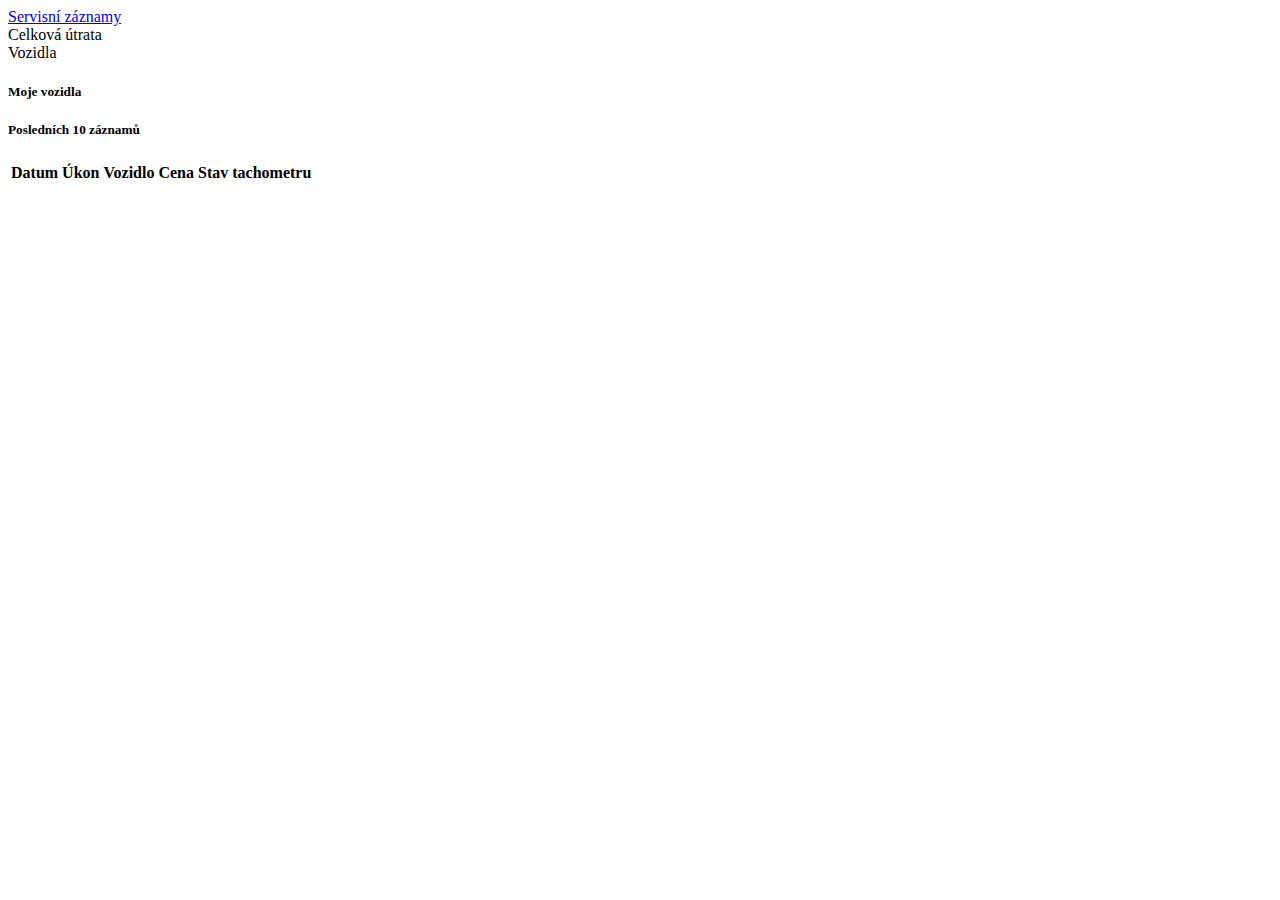
<file: src/main/resources/templates/index.html>
<!DOCTYPE html>
<html lang="cs" xmlns:sec="http://www.w3.org/1999/xhtml">
<head th:replace="layout :: head">
    <title id="pageTitle">Nástěnka</title>
</head>
<body class="d-flex flex-column h-100">
<main class="flex-shrink-0 mainContainer">
    <nav th:replace="layout :: nav">

    </nav>
    <section class="py-5">
        <div class="container">
            <div class="row g-3 ">
                <div class="col-md-4">
                    <a href="/service-records" class="text-decoration-none text-black">
                        <div class="p-2 bg-warning rounded">
                            <div class="m-2 d-flex align-items-center flex-column">
                                <span class="display-4" th:text="${records.getTotalElements()}"></span>
                                <span class="text-uppercase fw-lighter">Servisní záznamy</span>
                            </div>
                        </div>
                    </a>
                </div>
                <div class="col-md-4">
                        <div class="p-2 bg-info rounded">
                            <div class="m-2 d-flex align-items-center flex-column">
                                <span class="display-4" th:text="${((totalCosts != null) ? totalCosts : 0) + ' Kč'}"></span>
                                <span class="text-uppercase fw-lighter">Celková útrata</span>
                            </div>
                        </div>
                </div>
                <div class="col-md-4">
                    <div class="p-2 bg-danger rounded">
                        <div class="m-2 d-flex align-items-center flex-column">
                            <span class="display-4" th:text="${cars.size()}"></span>
                            <span class="text-uppercase fw-lighter">Vozidla</span>
                        </div>
                    </div>
                 </div>
            </div>
            <div class="card mt-3 border-black">
                <h5 class="card-header">
                    Moje vozidla
                </h5>
                <div class="card-body">
                    <div class="row equal row-cols-1 row-cols-md-6 row-cols-sm-2 g-3">
                        <div th:each="car:${cars}" class="col">
                            <a th:href="@{/cars/{carId}(carId=${car.id})}" class="text-decoration-none text-black h-100" >
                                <div class="d-flex flex-column align-items-center h-100 border border-1 rounded p-2" >
                                    <div th:text="${car.nickname}" class="text-uppercase fw-lighter text-break"></div>
                                    <div th:style="'min-height: 80px; min-width:80px; background-image: url('+ @{/images/car-brands/} + ${car.brand.image} +'); background-size: contain; background-repeat: no-repeat; background-position:center; background-position-y-cente'"></div>
                                    <div class="mt-auto text-break" th:text="${car.brand.name + ' ' + car.model}"></div>
                                </div>
                            </a>
                        </div>
                        <div class="col">
                            <a href="/cars/add-car" class="text-decoration-none text-black h-100 bg-info-subtle">
                                <div class="d-flex align-items-center justify-content-center h-100 border border-1 rounded p-2" >
                                    <span class="display-6"><i class="fa-solid fa-plus"></i></span>
                                </div>
                            </a>
                        </div>
                    </div>
                </div>
            </div>
            <div class="card mt-3 border-black" th:if="${records.getNumberOfElements() > 0}">
                <h5 class="card-header">
                    Posledních 10 záznamů
                </h5>
                <div class="card-body">
                    <div class="table-responsive">
                        <table class="table">
                            <thead>
                            <tr>
                                <th scope="col">Datum</th>
                                <th scope="col">Úkon</th>
                                <th scope="col">Vozidlo</th>
                                <th scope="col">Cena</th>
                                <th scope="col">Stav tachometru</th>
                            </tr>
                            </thead>
                            <tbody>
                            <tr th:each="record: ${records}">
                                <td th:text="${#temporals.format(record.date,'dd.MM.yyyy')}"></td>
                                <td>
                                    <a th:text="${record.operation.name}" th:href="@{/service-records/{serviceId}(serviceId=${record.id})}"></a>
                                </td>
                                <td>
                                    <a th:text="${record.car.brand.name + ' ' + record.car.model + (!record.car.nickname.isEmpty() ? ' (' + record.car.nickname + ')' : '')}"
                                       th:href="@{/cars/{carId}(carId=${record.car.id})}">
                                    </a>
                                </td>
                                <td th:text="${record.cost + ' Kč'}"></td>
                                <td th:text="${record.mileage == null ? '-' : record.mileage + ' km'}"></td>
                            </tr>
                            </tbody>
                        </table>
                    </div>
                    <a th:text="${records.getTotalElements() > 10} ? 'Zobrazit další' : 'Přejít na záznamy'" href="/service-records" class="btn btn-primary float-end"></a>
                </div>
            </div>
        </div>
    </section>
</main>
<!-- Footer-->
<footer th:replace="layout :: footer">
</footer>
</body>
</html>
</file>
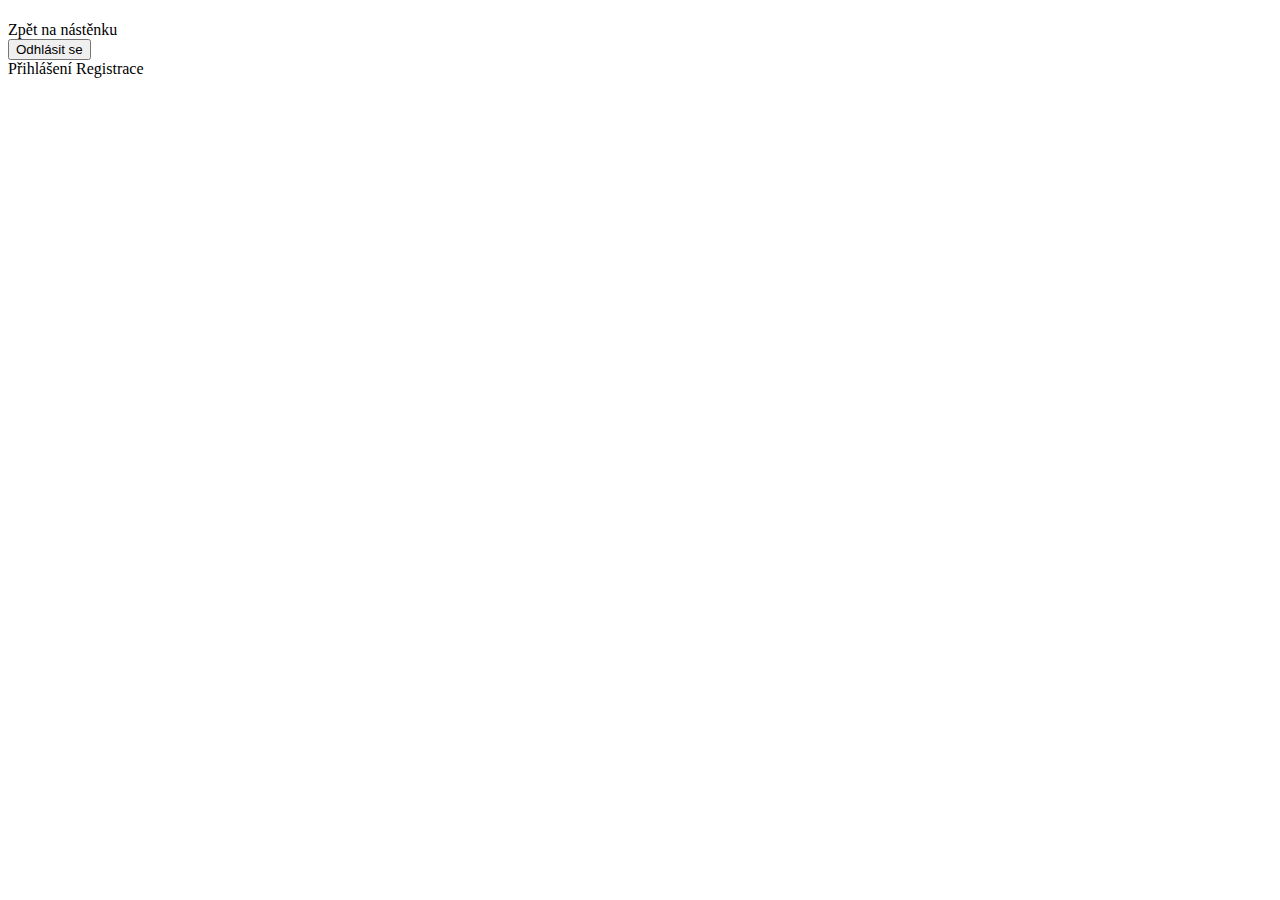
<file: src/main/resources/templates/error-page.html>
<!DOCTYPE html>
<html lang="cs" xmlns:sec="http://www.w3.org/1999/xhtml">
<head th:replace="layout :: head">
    <meta charset="UTF-8">
    <title id="pageTitle" th:text="Chyba - ${responseCode}"></title>
</head>
<body class="vh-100">
    <div class="d-flex align-items-center justify-content-center h-100">
        <div class="d-flex flex-column align-items-center">
            <h1 th:text="${responseCode}" class="display-4"></h1>
            <p th:text="${errorMessage}"></p>
            <div sec:authorize="isAuthenticated()" class="d-flex">
                <a th:href="@{/}" class="btn btn-primary me-2">Zpět na nástěnku</a>
                <form th:action="@{/logout}" method="post">
                    <input type="submit" value="Odhlásit se" class="btn btn-outline-danger"/>
                </form>
            </div>
            <div sec:authorize="isAnonymous()" class="d-flex">
                <a th:href="@{/login}" class="btn btn-primary me-2">Přihlášení</a>
                <a th:href="@{/register}" class="btn btn-outline-info">Registrace</a>
            </div>
        </div>
    </div>
</body>
</html>
</file>
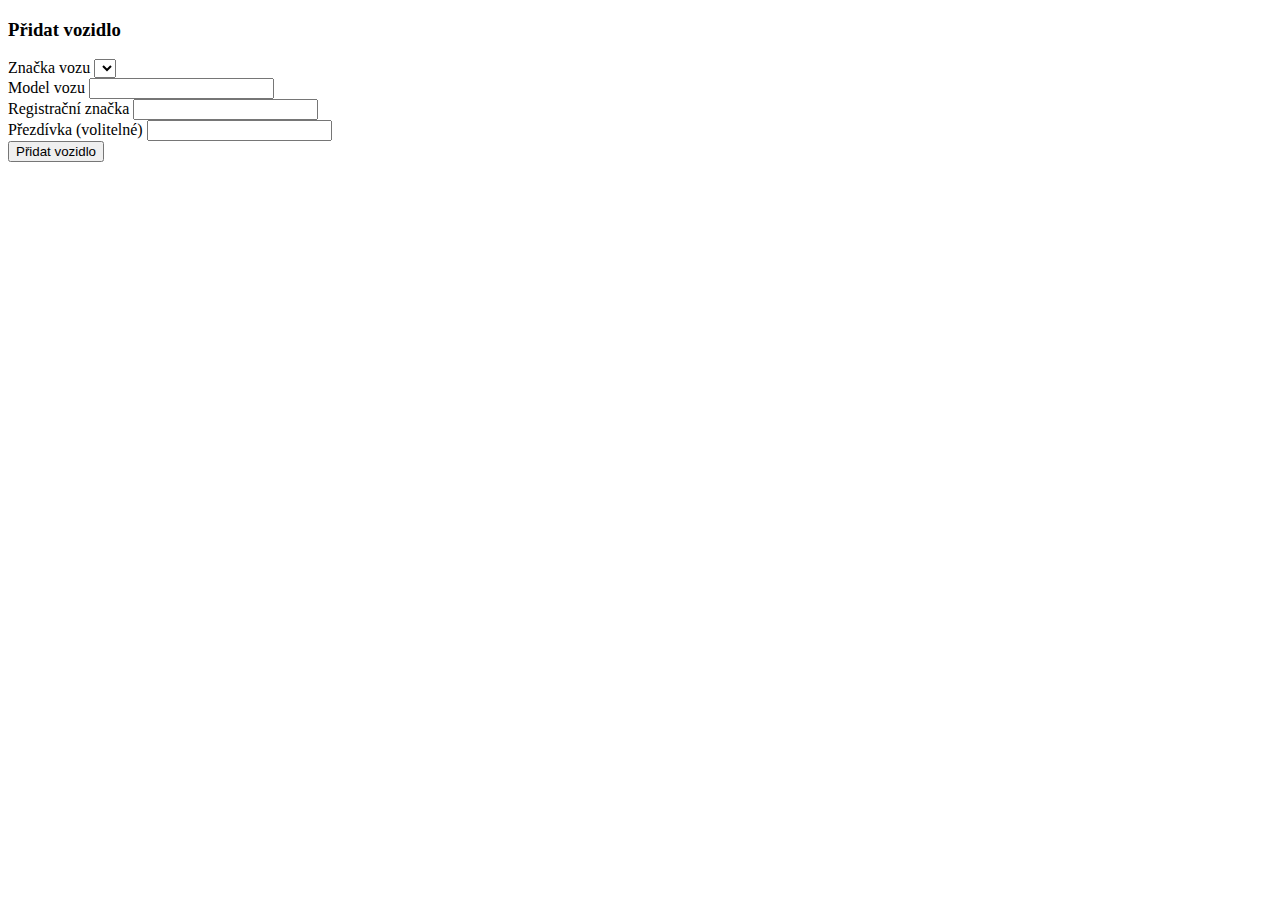
<file: src/main/resources/templates/car/add-car.html>
<!DOCTYPE html>
<html lang="cs" xmlns="http://www.w3.org/1999/html">
<head th:replace="layout :: head">
    <title id="pageTitle">Přidat vozidlo</title>
</head>
<body class="d-flex flex-column h-100">
<main class="flex-shrink-0 mainContainer">
    <!-- Navigation-->
    <nav th:replace="layout :: nav">

    </nav>
    <!-- Content -->
    <section class="py-5">
        <div class="container px-5">
            <div class="card">
                <div class="card-body">
                    <h3 class="card-title mb-3">Přidat vozidlo</h3>
                    <form th:action="@{/cars/add-car}" method="post" th:object="${car}">
                        <div class="row g-3">
                            <div class="col-md-4">
                                <label for="brand" class="form-label">Značka vozu</label>
                                <select class="form-select" th:field="*{brand}" id="brand">
                                    <option th:each="brand: ${brands}" th:value="${brand.id}" th:text="${brand.name}">

                                    </option>
                                </select>
                            </div>
                            <div class="col-md-4">
                                <label for="model" class="form-label">Model vozu</label>
                                <input th:field="*{model}" id="model" class="form-control" type="text" maxlength="64" name="model" th:classappend="${#fields.hasErrors('model') == true} ? 'is-invalid'" required/>
                                <div class="invalid-feedback" th:if="${#fields.hasErrors('model')}" th:errors="*{model}"></div>
                            </div>
                            <div class="col-md-4">
                                <label for="spz" class="form-label">Registrační značka</label>
                                <input th:field="*{spz}" id="spz" class="form-control" type="text" maxlength="7" name="spz" th:classappend="${#fields.hasErrors('spz') == true} ? 'is-invalid'" required/>
                                <div class="invalid-feedback" th:if="${#fields.hasErrors('spz')}" th:errors="*{spz}"></div>
                            </div>
                            <div class="col-md-12">
                                <label for="nickname" class="form-label">Přezdívka (volitelné)</label>
                                <input th:field="*{nickname}" id="nickname" class="form-control" type="text" maxlength="32" name="nickname" th:classappend="${#fields.hasErrors('nickname') == true} ? 'is-invalid'"/>
                                <div class="invalid-feedback" th:if="${#fields.hasErrors('nickname')}" th:errors="*{nickname}"></div>
                            </div>
                        </div>
                        <div class="d-flex mt-3 justify-content-center">
                            <input type="submit" class="btn btn-primary" value="Přidat vozidlo"/>
                        </div>
                    </form>
                </div>
            </div>
        </div>
    </section>
</main>
<footer th:replace="layout :: footer">

</footer>
</body>
</html>
</file>
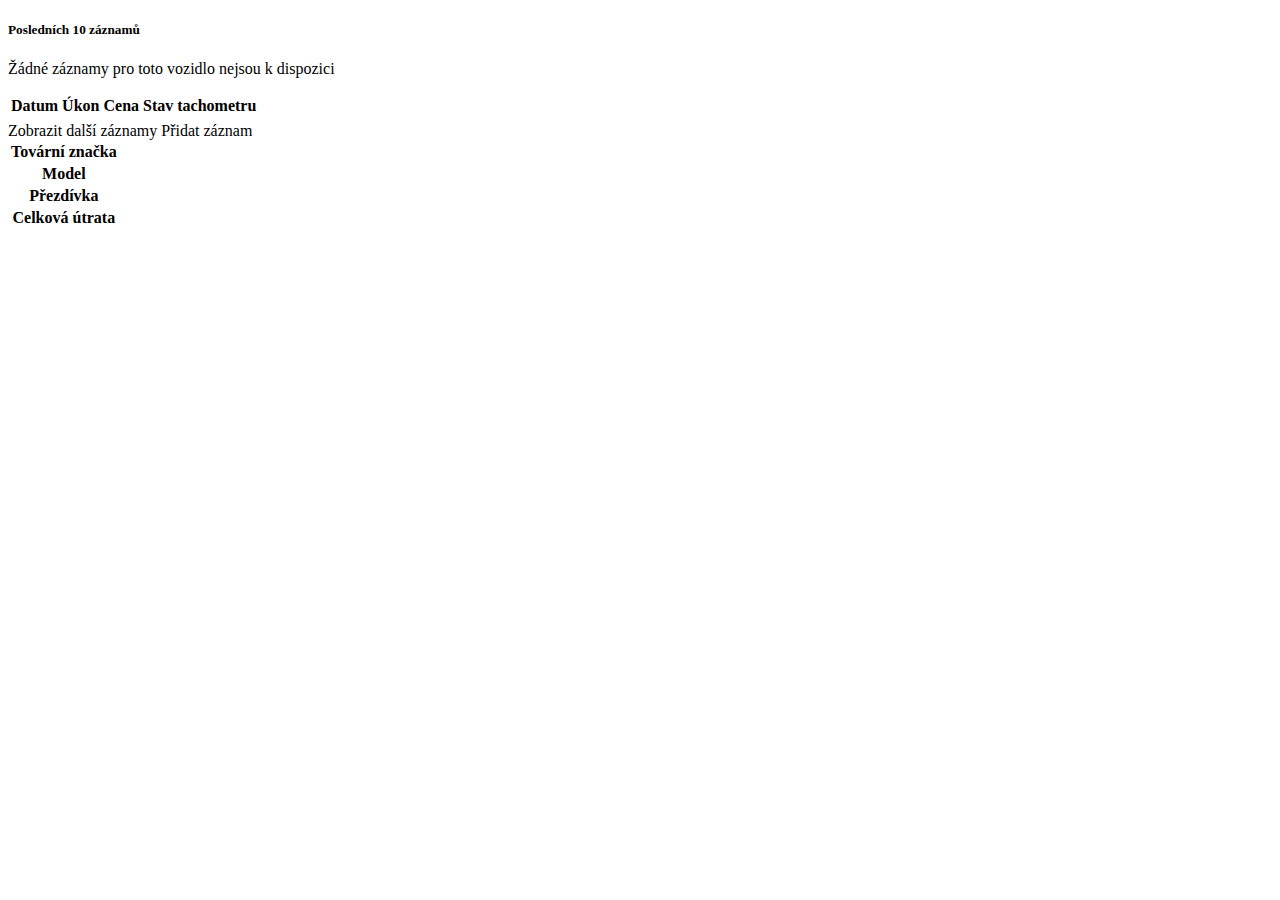
<file: src/main/resources/templates/car/car.html>
<!DOCTYPE html>
<html lang="cs" xmlns="http://www.w3.org/1999/html">
<head th:replace="layout :: head">
    <title id="pageTitle">Seznam vozidel</title>
</head>
<body class="d-flex flex-column h-100">
<main class="flex-shrink-0 mainContainer">
    <!-- Navigation-->
    <nav th:replace="layout :: nav">

    </nav>
    <!-- Content -->
    <section class="py-5">
        <div class="container">
            <div class="row g-4">
                <div class="col-md-8">
                    <div class="card">
                        <h5 class="card-header">
                           Posledních 10 záznamů
                        </h5>
                        <div class="card-body">
                            <p th:if="${records.isEmpty()}">Žádné záznamy pro toto vozidlo nejsou k dispozici</p>
                            <div class="table-responsive" th:if="${!records.isEmpty()}">
                                <table class="table">
                                    <thead>
                                        <tr>
                                            <th scope="col">Datum</th>
                                            <th scope="col">Úkon</th>
                                            <th scope="col">Cena</th>
                                            <th scope="col">Stav tachometru</th>
                                        </tr>
                                    </thead>
                                    <tbody>
                                        <tr th:each="record: ${records}">
                                            <td th:text="${#temporals.format(record.date,'dd.MM.yyyy')}"></td>
                                            <td>
                                                <a th:text="${record.operation.name}" th:href="@{/service-records/{serviceId}(serviceId=${record.id})}"></a>
                                            </td>
                                            <td th:text="${record.cost + ' Kč'}"></td>
                                            <td th:text="${record.mileage == null ? '-' : record.mileage + ' km'}"></td>
                                         </tr>
                                    </tbody>
                                </table>
                            </div>
                            <a th:href="@{/service-records(carId=${car.id})}" th:if="${records.getTotalElements() > 10}" class="btn btn-primary float-end mt-2">Zobrazit další záznamy</a>
                            <a th:href="@{/cars/{carId}/service-records/add(carId=${car.id})}" class="btn btn-primary float-start mt-2"><i class="fa-solid fa-plus"></i> Přidat záznam</a>
                        </div>
                    </div>
                </div>
                <div class="col-md-4">
                    <div class="card p-3">
                        <div class="card-body">
                            <div class="w-100" th:style="'min-height: 80px; background-image: url('+ @{/images/car-brands/} + ${car.brand.image} +'); background-size: contain; background-repeat: no-repeat; background-position:center'"></div>


                            </div>
                            <table class="table">
                                <thead>
                                    <tr>
                                        <th scope="row">Tovární značka</th>
                                        <td th:text="${car.brand.name}"></td>
                                    </tr>
                                    <tr>
                                        <th scope="row">Model</th>
                                        <td th:text="${car.model}" class="text-break"></td>
                                    </tr>
                                    <tr th:if="${!#strings.isEmpty(car.nickname)}">
                                        <th scope="row">Přezdívka</th>
                                        <td th:text="${car.nickname}" class="text-break"></td>
                                    </tr>
                                    <tr>
                                        <th scope="row">Celková útrata</th>
                                        <td th:text="${((totalCosts != null) ? totalCosts  : 0) + ' Kč'}" class="text-danger"></td>
                                    </tr>
                                </thead>
                            </table>
                            <div class="w-100 d-flex justify-content-md-end justify-content-center">
                                <a th:href="@{/cars/{carId}/edit(carId=${car.id})}" class="btn btn-primary me-1"><i class="fa-solid fa-pen-to-square"></i></a>
                                <a th:href="@{/cars/{carId}/delete(carId=${car.id})}" class="btn btn-danger"><i class="fa-solid fa-trash"></i></a>
                            </div>
                        </div>
                    </div>
                </div>
            </div>
        </div>
    </section>
</main>
<footer th:replace="layout :: footer">

</footer>
</body>
</html>
</file>
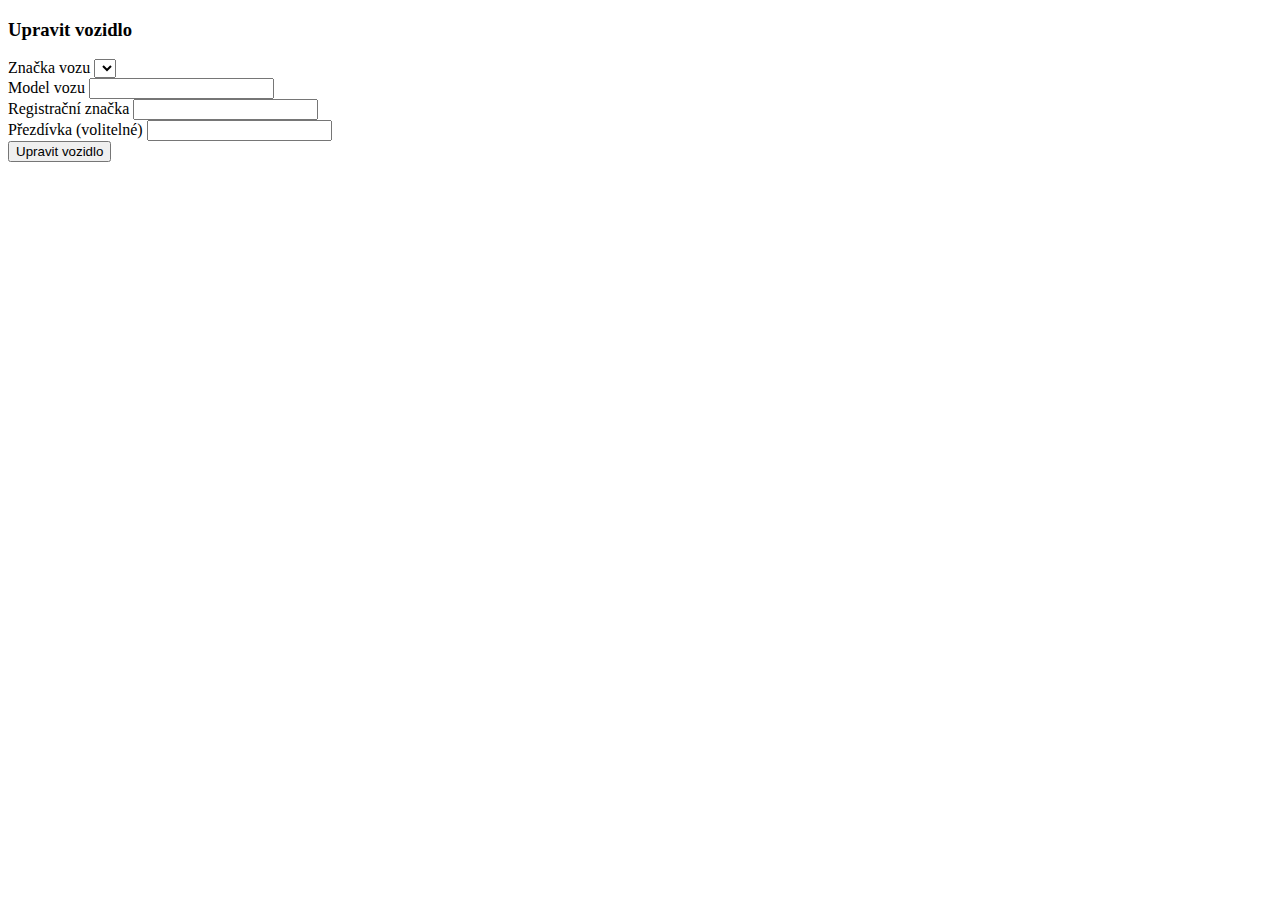
<file: src/main/resources/templates/car/edit-car.html>
<!DOCTYPE html>
<html lang="cs" xmlns="http://www.w3.org/1999/html">
<head th:replace="layout :: head">
    <title id="pageTitle">Upravit vozidlo</title>
</head>
<body class="d-flex flex-column h-100">
<main class="flex-shrink-0 mainContainer">
    <!-- Navigation-->
    <nav th:replace="layout :: nav">

    </nav>
    <!-- Content -->
    <section class="py-5">
        <div class="container px-5">
            <div class="card">
                <div class="card-body">
                    <h3 class="card-title mb-3">Upravit vozidlo</h3>
                    <form th:action="@{/cars/{carId}/edit(carId=${car.id})}" method="post" th:object="${car}">
                        <div class="row g-3">
                            <div class="col-md-4">
                                <label for="brand" class="form-label">Značka vozu</label>
                                <select class="form-select" th:field="*{brand}" id="brand">
                                    <option th:each="brand: ${brands}" th:value="${brand.id}" th:text="${brand.name}">

                                    </option>
                                </select>
                            </div>
                            <div class="col-md-4">
                                <label for="model" class="form-label">Model vozu</label>
                                <input th:field="*{model}" id="model" class="form-control" type="text" maxlength="64" name="model" th:classappend="${#fields.hasErrors('model') == true} ? 'is-invalid'" required/>
                                <div class="invalid-feedback" th:if="${#fields.hasErrors('model')}" th:errors="*{model}"></div>
                            </div>
                            <div class="col-md-4">
                                <label for="spz" class="form-label">Registrační značka</label>
                                <input th:field="*{spz}" id="spz" class="form-control" type="text" maxlength="7" name="spz" th:classappend="${#fields.hasErrors('spz') == true} ? 'is-invalid'" required/>
                                <div class="invalid-feedback" th:if="${#fields.hasErrors('spz')}" th:errors="*{spz}"></div>
                            </div>
                            <div class="col-md-12">
                                <label for="nickname" class="form-label">Přezdívka (volitelné)</label>
                                <input th:field="*{nickname}" id="nickname" class="form-control" type="text" maxlength="64" name="nickname" th:classappend="${#fields.hasErrors('nickname') == true} ? 'is-invalid'"/>
                                <div class="invalid-feedback" th:if="${#fields.hasErrors('nickname')}" th:errors="*{nickname}"></div>
                            </div>
                        </div>
                        <div class="d-flex mt-3 justify-content-center">
                            <input type="submit" class="btn btn-primary" value="Upravit vozidlo"/>
                        </div>
                    </form>
                </div>
            </div>
        </div>
    </section>
</main>
<footer th:replace="layout :: footer">

</footer>
</body>
</html>
</file>
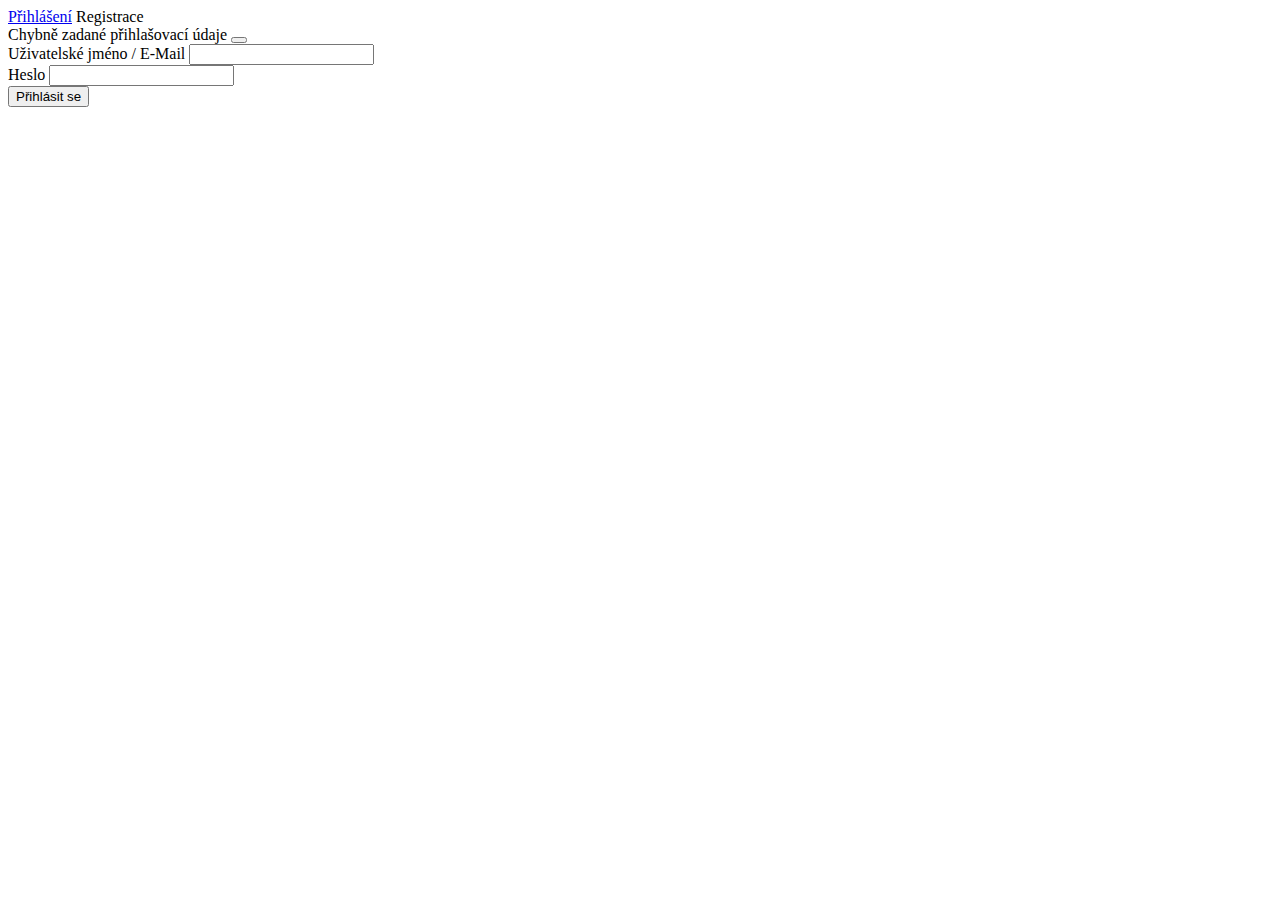
<file: src/main/resources/templates/login/login.html>
<!DOCTYPE html>
<html lang="cs">
<head th:replace="layout :: head">
    <meta charset="UTF-8">
    <title id="pageTitle">Přihlášení</title>
</head>
<body class="vh-100">
<div class="d-flex align-items-center justify-content-center h-100">
    <div class="border border-2 p-5 flex-column" style="min-width: 35%">
        <div class="btn-group btn-group-lg mb-4 w-100" role="group">
            <a href="#" class="btn btn-primary">Přihlášení</a>
            <a th:href="@{/register}" class="btn btn-outline-primary">Registrace</a>
        </div>
        <div th:if="${param.error}" class="alert alert-danger alert-dismissible fade show" role="alert">
            Chybně zadané přihlašovací údaje
            <button type="button" class="btn-close" data-bs-dismiss="alert" aria-label="Close"></button>
        </div>
        <form th:action="@{/login}" method="post">
            <div class="mb-3">
                <label for="username" class="form-label">Uživatelské jméno / E-Mail</label>
                <input id="username" class="form-control" type="text" name="username" required/>
            </div>
            <div class="mb-3">
                <label for="password" class="form-label">Heslo</label>
                <input id="password" class="form-control" type="password" name="password" required/>
            </div>
            <input type="submit" class="btn btn-primary w-100" value="Přihlásit se">
        </form>
    </div>
</div>
</body>
</html>
</file>
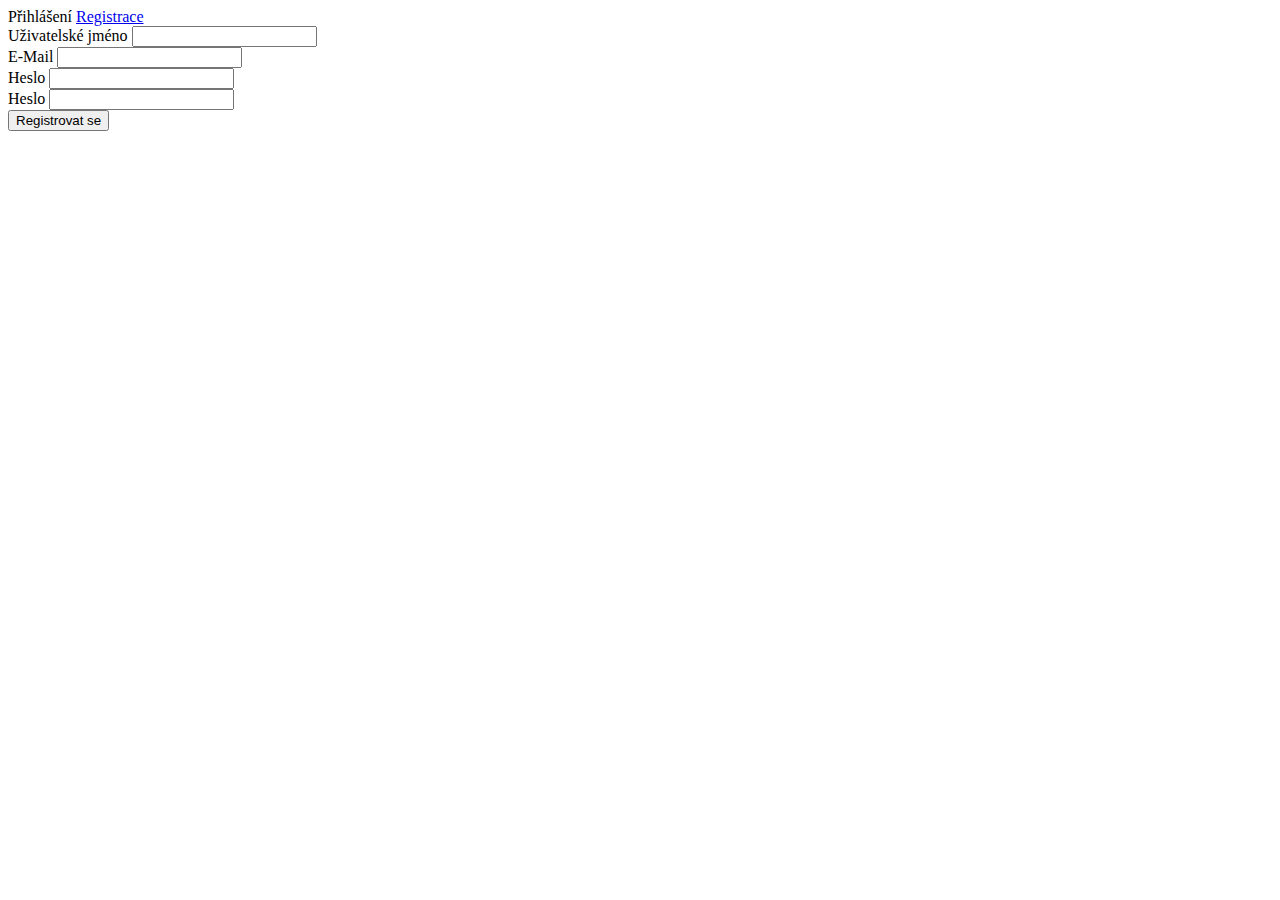
<file: src/main/resources/templates/register/register.html>
<!DOCTYPE html>
<html lang="cs">
<head th:replace="layout :: head">
    <meta charset="UTF-8">
    <title id="pageTitle">Registrace</title>
</head>
<body class="vh-100">
<div class="d-flex align-items-center justify-content-center h-100">
    <div class="border border-2 p-5 flex-column" style="min-width: 35%">
        <div class="btn-group btn-group-lg mb-4 w-100" role="group">
            <a th:href="@{/login}" class="btn btn-outline-primary">Přihlášení</a>
            <a href="#" class="btn btn-primary">Registrace</a>
        </div>
        <form th:action="@{/register}" method="post" th:object="${user}">
            <div class="mb-3">
                <label for="username" class="form-label">Uživatelské jméno</label>
                <input th:field="*{username}" id="username" class="form-control" type="text" name="username" th:classappend="${#fields.hasErrors('username') == true} ? 'is-invalid'" required/>
                <div class="invalid-feedback" th:if="${#fields.hasErrors('username')}" th:errors="*{username}"></div>
            </div>
            <div class="mb-3">
                <label for="email" class="form-label">E-Mail</label>
                <input th:field="*{email}" id="email" class="form-control" type="text" name="email" th:classappend="${#fields.hasErrors('email') == true} ? 'is-invalid'" required/>
                <div class="invalid-feedback" th:if="${#fields.hasErrors('email')}" th:errors="*{email}"></div>
            </div>
            <div class="mb-3">
                <label for="password" class="form-label">Heslo</label>
                <input th:field="*{password}" id="password" class="form-control" type="password" name="password" th:classappend="${#fields.hasErrors('password') == true} ? 'is-invalid'" required/>
                <div class="invalid-feedback" th:if="${#fields.hasErrors('password')}" th:errors="*{password}"></div>
            </div>
            <div class="mb-3">
                <label for="password2" class="form-label">Heslo</label>
                <input th:field="*{password2}" id="password2" class="form-control" type="password" name="password2" th:classappend="${#fields.hasErrors('password2') == true} ? 'is-invalid'" required/>
                <div class="invalid-feedback" th:if="${#fields.hasErrors('password2')}" th:errors="*{password2}"></div>
            </div>
            <input type="submit" class="btn btn-primary w-100" value="Registrovat se">
        </form>
    </div>
</div>
</body>
</html>
</file>
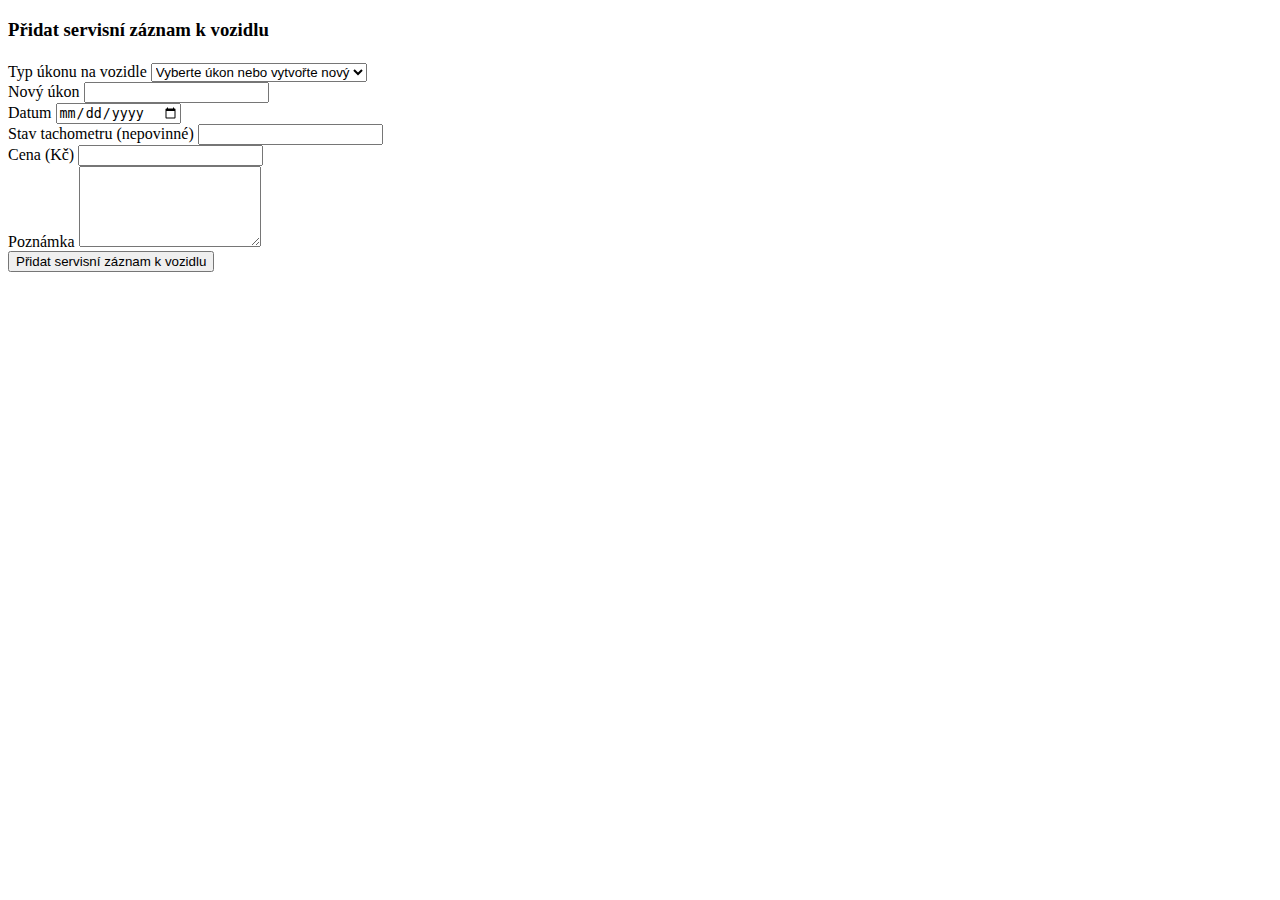
<file: src/main/resources/templates/service/add-service.html>
<!DOCTYPE html>
<html lang="cs" xmlns="http://www.w3.org/1999/html">
<head th:replace="layout :: head">
    <title id="pageTitle">Přidat servisní záznam</title>
</head>
<body class="d-flex flex-column h-100">
<main class="flex-shrink-0 mainContainer">
    <!-- Navigation-->
    <nav th:replace="layout :: nav">

    </nav>
    <!-- Content -->
    <section class="py-5">
        <div class="container">
            <div class="card">
                <div class="card-body">
                    <h3 class="card-title">Přidat servisní záznam k vozidlu</h3>
                    <h5 th:object="${car}" th:text="*{brand.name + ' ' + model + (nickname.length() > 0 ? ' (' + nickname + ')' : '')}" class="fw-light mb-3">

                    </h5>
                    <form th:action="@{/cars/{carId}/service-records/add(carId=${car.id})}" method="post" th:object="${service}">
                        <div class="row g-3">
                            <div class="col-md-6" id="operationDiv">
                                <label for="operation" class="form-label">Typ úkonu na vozidle</label>
                                <select class="form-select" th:field="*{operationId}" id="operation">
                                    <option value="0">Vyberte úkon nebo vytvořte nový</option>
                                    <option th:each="operation: ${operations}" th:value="${operation.id}" th:text="${operation.name}">

                                    </option>
                                </select>
                            </div>
                            <div class="col-md-6" id="newOperationDiv">
                                <label for="newOperation" class="form-label">Nový úkon</label>
                                <input th:field="*{newOperation}" id="newOperation" class="form-control" type="text" maxlength="32" name="newOperation" th:classappend="${#fields.hasErrors('newOperation') == true} ? 'is-invalid'"/>
                                <div class="invalid-feedback" th:if="${#fields.hasErrors('newOperation')}" th:errors="*{newOperation}"></div>
                            </div>
                            <div class="col-md-4">
                                <label for="date" class="form-label">Datum</label>
                                <input th:field="*{date}" id="date" class="form-control" type="date"  name="date" th:classappend="${#fields.hasErrors('date') == true} ? 'is-invalid'"/>
                                <div class="invalid-feedback" th:if="${#fields.hasErrors('date')}" th:errors="*{date}"></div>
                            </div>
                            <div class="col-md-4">
                                <label for="mileage" class="form-label">Stav tachometru (nepovinné)</label>
                                <input th:field="*{mileage}" id="mileage" class="form-control" type="number" min="0" name="mileage" th:classappend="${#fields.hasErrors('mileage') == true} ? 'is-invalid'"/>
                                <div class="invalid-feedback" th:if="${#fields.hasErrors('mileage')}" th:errors="*{mileage}"></div>
                            </div>
                            <div class="col-md-4">
                                <label for="cost" class="form-label">Cena (Kč)</label>
                                <input th:field="*{cost}" id="cost" class="form-control" type="number" min="0" name="cost" th:classappend="${#fields.hasErrors('cost') == true} ? 'is-invalid'"/>
                                <div class="invalid-feedback" th:if="${#fields.hasErrors('cost')}" th:errors="*{cost}"></div>
                            </div>
                            <div class="col-md-12">
                                <label for="description" class="form-label">Poznámka</label>
                                <textarea th:field="*{description}" id="description" class="form-control" name="description" rows="5" maxlength="512" th:classappend="${#fields.hasErrors('description') == true} ? 'is-invalid'">

                                </textarea>
                                <div class="invalid-feedback" th:if="${#fields.hasErrors('description')}" th:errors="*{description}"></div>
                            </div>
                          </div>
                        <div class="d-flex mt-3 justify-content-center">
                            <input type="submit" class="btn btn-primary" value="Přidat servisní záznam k vozidlu"/>
                        </div>
                    </form>
                </div>
            </div>
        </div>
    </section>
</main>
<footer th:replace="layout :: footer">

</footer>
    <script th:src="@{/js/service-form.js}"></script>
</body>
</html>
</file>
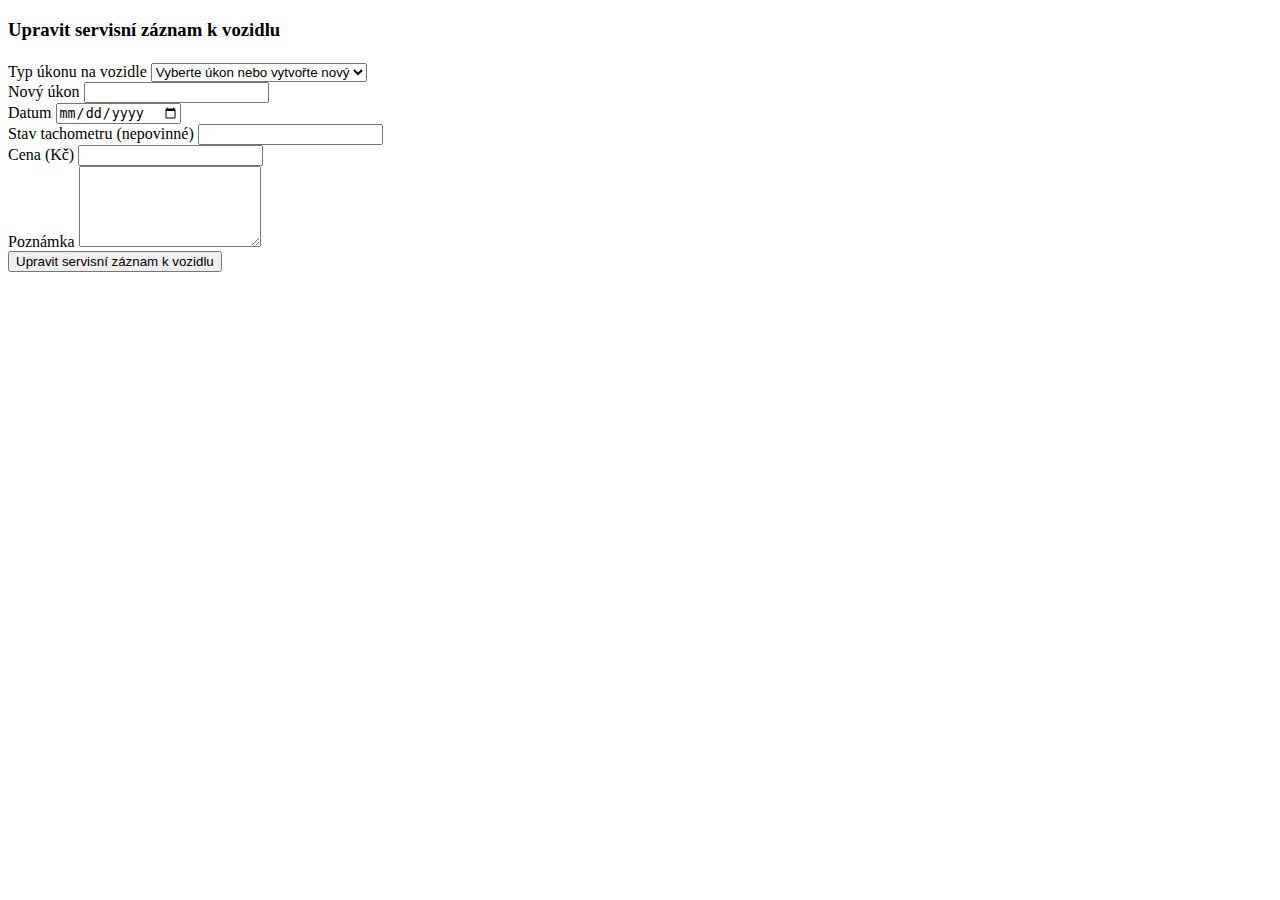
<file: src/main/resources/templates/service/edit-service.html>
<!DOCTYPE html>
<html lang="cs" xmlns="http://www.w3.org/1999/html">
<head th:replace="layout :: head">
    <title id="pageTitle">Upravit servisní záznam</title>
</head>
<body class="d-flex flex-column h-100">
<main class="flex-shrink-0 mainContainer">
    <!-- Navigation-->
    <nav th:replace="layout :: nav">

    </nav>
    <!-- Content -->
    <section class="py-5">
        <div class="container">
            <div class="card">
                <div class="card-body">
                    <h3 class="card-title">Upravit servisní záznam k vozidlu</h3>
                    <h5 th:object="${car}" th:text="*{brand.name + ' ' + model + (nickname.length() > 0 ? ' (' + nickname + ')' : '')}" class="fw-light mb-3">

                    </h5>
                    <form th:action="@{/service-records/{serviceId}/edit(serviceId=${service.id})}" method="post" th:object="${service}">
                        <div class="row g-3">
                            <div class="col-md-6" id="operationDiv">
                                <label for="operation" class="form-label">Typ úkonu na vozidle</label>
                                <select class="form-select" th:field="*{operationId}" id="operation">
                                    <option value="0">Vyberte úkon nebo vytvořte nový</option>
                                    <option th:each="operation: ${operations}" th:value="${operation.id}" th:text="${operation.name}">

                                    </option>
                                </select>
                            </div>
                            <div class="col-md-6" id="newOperationDiv">
                                <label for="newOperation" class="form-label">Nový úkon</label>
                                <input th:field="*{newOperation}" id="newOperation" class="form-control" type="text" maxlength="32" name="newOperation" th:classappend="${#fields.hasErrors('newOperation') == true} ? 'is-invalid'"/>
                                <div class="invalid-feedback" th:if="${#fields.hasErrors('newOperation')}" th:errors="*{newOperation}"></div>
                            </div>
                            <div class="col-md-4">
                                <label for="date" class="form-label">Datum</label>
                                <input th:field="*{date}" id="date" class="form-control" type="date"  name="date" th:classappend="${#fields.hasErrors('date') == true} ? 'is-invalid'"/>
                                <div class="invalid-feedback" th:if="${#fields.hasErrors('date')}" th:errors="*{date}"></div>
                            </div>
                            <div class="col-md-4">
                                <label for="mileage" class="form-label">Stav tachometru (nepovinné)</label>
                                <input th:field="*{mileage}" id="mileage" class="form-control" type="number" min="0" name="mileage" th:classappend="${#fields.hasErrors('mileage') == true} ? 'is-invalid'"/>
                                <div class="invalid-feedback" th:if="${#fields.hasErrors('mileage')}" th:errors="*{mileage}"></div>
                            </div>
                            <div class="col-md-4">
                                <label for="cost" class="form-label">Cena (Kč)</label>
                                <input th:field="*{cost}" id="cost" class="form-control" type="number" min="0" name="cost" th:classappend="${#fields.hasErrors('cost') == true} ? 'is-invalid'"/>
                                <div class="invalid-feedback" th:if="${#fields.hasErrors('cost')}" th:errors="*{cost}"></div>
                            </div>
                            <div class="col-md-12">
                                <label for="description" class="form-label">Poznámka</label>
                                <textarea th:field="*{description}" id="description" class="form-control" name="description" rows="5" maxlength="512" th:classappend="${#fields.hasErrors('description') == true} ? 'is-invalid'">

                                </textarea>
                                <div class="invalid-feedback" th:if="${#fields.hasErrors('description')}" th:errors="*{description}"></div>
                            </div>
                          </div>
                        <div class="d-flex mt-3 justify-content-center">
                            <input type="submit" class="btn btn-primary" value="Upravit servisní záznam k vozidlu"/>
                        </div>
                    </form>
                </div>
            </div>
        </div>
    </section>
</main>
<footer th:replace="layout :: footer">

</footer>
    <script th:src="@{/js/service-form.js}"></script>
</body>
</html>
</file>
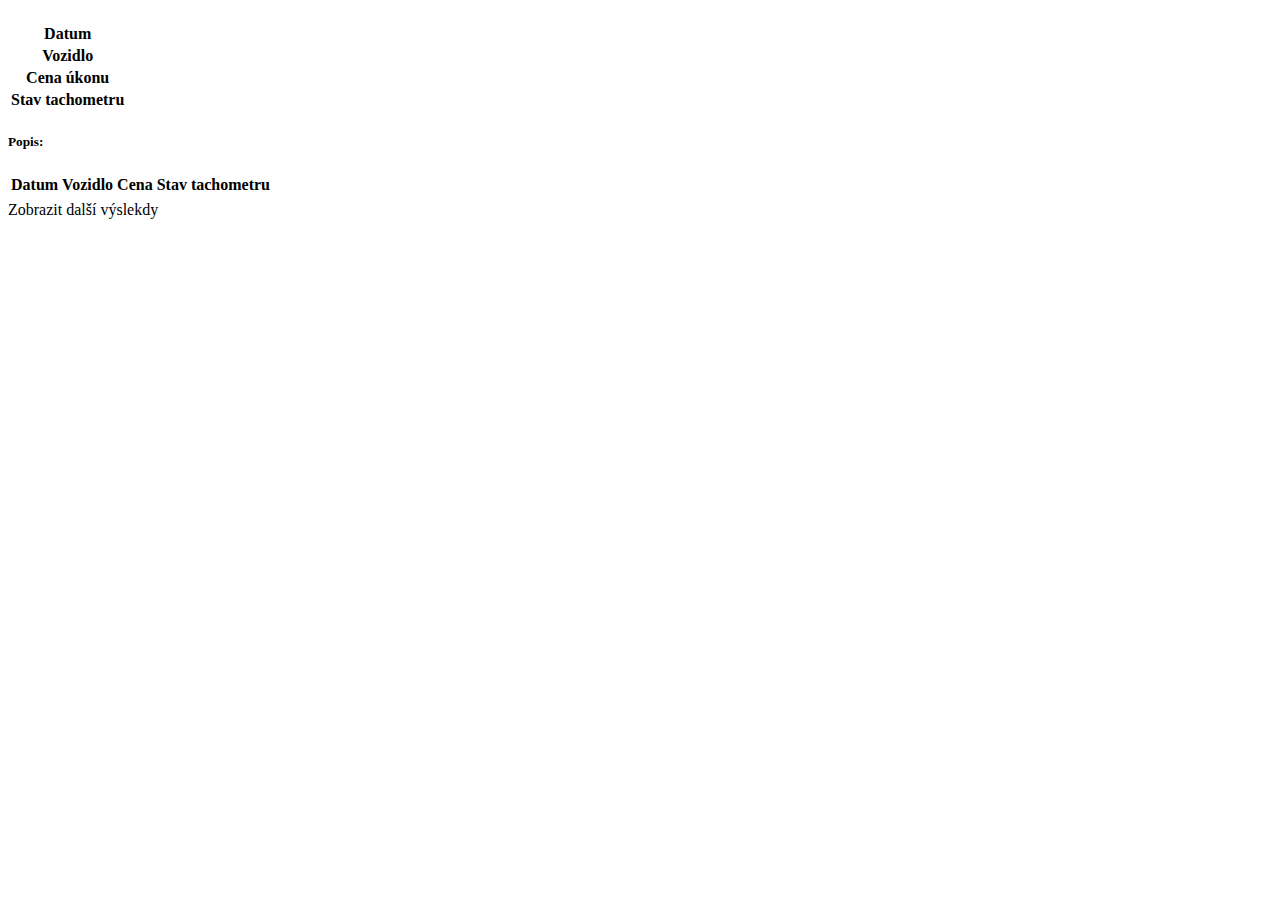
<file: src/main/resources/templates/service/record.html>
<!DOCTYPE html>
<html lang="cs" xmlns="http://www.w3.org/1999/html">
<head th:replace="layout :: head">
    <title id="pageTitle">Servisní záznam</title>
</head>
<body class="d-flex flex-column h-100">
<main class="flex-shrink-0 mainContainer">
    <!-- Navigation-->
    <nav th:replace="layout :: nav">

    </nav>
    <!-- Content -->
    <section class="py-5">
        <div class="container">
            <div class="card">
                <div class="card-body">
                    <div class="d-flex">
                        <h5 class="card-title flex-fill text-break" th:text="${record.operation.name}"></h5>
                        <a th:href="@{/service-records/{serviceId}/edit(serviceId=${record.id})}" class="btn btn-primary me-1"><i class="fa-solid fa-pen-to-square"></i></a>
                        <a th:href="@{/service-records/{serviceId}/delete(serviceId=${record.id})}" class="btn btn-danger"><i class="fa-solid fa-trash"></i></a>
                    </div>
                    <div class="table-responsive">
                        <table class="table">
                            <tbody>
                                <tr>
                                    <th scope="row">Datum</th>
                                    <td th:text="${#temporals.format(record.date,'dd.MM.yyyy')}"></td>
                                </tr>
                                <tr>
                                    <th scope="row">Vozidlo</th>
                                    <td>
                                        <a th:text="${record.car.brand.name + ' ' + record.car.model + (!record.car.nickname.isEmpty() ? ' (' + record.car.nickname + ')' : '')}"
                                           th:href="@{/cars/{carId}(carId=${record.car.id})}"
                                           class="text-break">
                                        </a>
                                    </td>
                                </tr>
                                <tr>
                                    <th scope="row">Cena úkonu</th>
                                    <td th:text="${record.cost + ' Kč'}" class="text-danger fw-bold"></td>
                                </tr>
                                <tr>
                                    <th scope="row">Stav tachometru</th>
                                    <td th:text="${record.mileage == null ? '-' : record.mileage + ' km'}"></td>
                                </tr>
                            </tbody>
                        </table>
                        <div th:if="${!record.description.isEmpty()}">
                            <h5>Popis:</h5>
                            <p th:text="${record.description}" class="text-break"></p>
                        </div>
                    </div>
                </div>
            </div>
            <div class="card mt-3" th:if="${sameTypeRecords.getNumberOfElements() > 0}">
                <h5 class="card-header" th:text="${'Další záznamy s ' + record.operation.name }"></h5>
                <div class="card-body">
                    <div class="table-responsive">
                        <table class="table">
                            <thead>
                            <tr>
                                <th scope="col">Datum</th>
                                <th scope="col">Vozidlo</th>
                                <th scope="col">Cena</th>
                                <th scope="col">Stav tachometru</th>
                            </tr>
                            </thead>
                            <tbody>
                            <tr th:each="stRecord: ${sameTypeRecords}">
                                <td th:text="${#temporals.format(record.date,'dd.MM.yyyy')}"></td>
                                <td>
                                    <a th:text="${stRecord.car.brand.name + ' ' + stRecord.car.model + (!stRecord.car.nickname.isEmpty() ? ' (' + stRecord.car.nickname + ')' : '')}"
                                       th:href="@{/cars/{carId}(carId=${stRecord.car.id})}">
                                    </a>
                                </td>
                                <td th:text="${stRecord.cost + ' Kč'}"></td>
                                <td th:text="${stRecord.mileage == null ? '-' : stRecord.mileage + ' km'}"></td>
                            </tr>
                            </tbody>
                        </table>
                        <div th:if="${sameTypeRecords.getTotalElements() > 10}" class="d-flex justify-content-end">
                            <a th:href="@{/service-records(operationId=${record.operation.id})}" class="btn btn-primary">Zobrazit další výslekdy</a>
                        </div>
                    </div>
                </div>
            </div>
        </div>
    </section>
</main>
<footer th:replace="layout :: footer">

</footer>
</body>
</html>
</file>
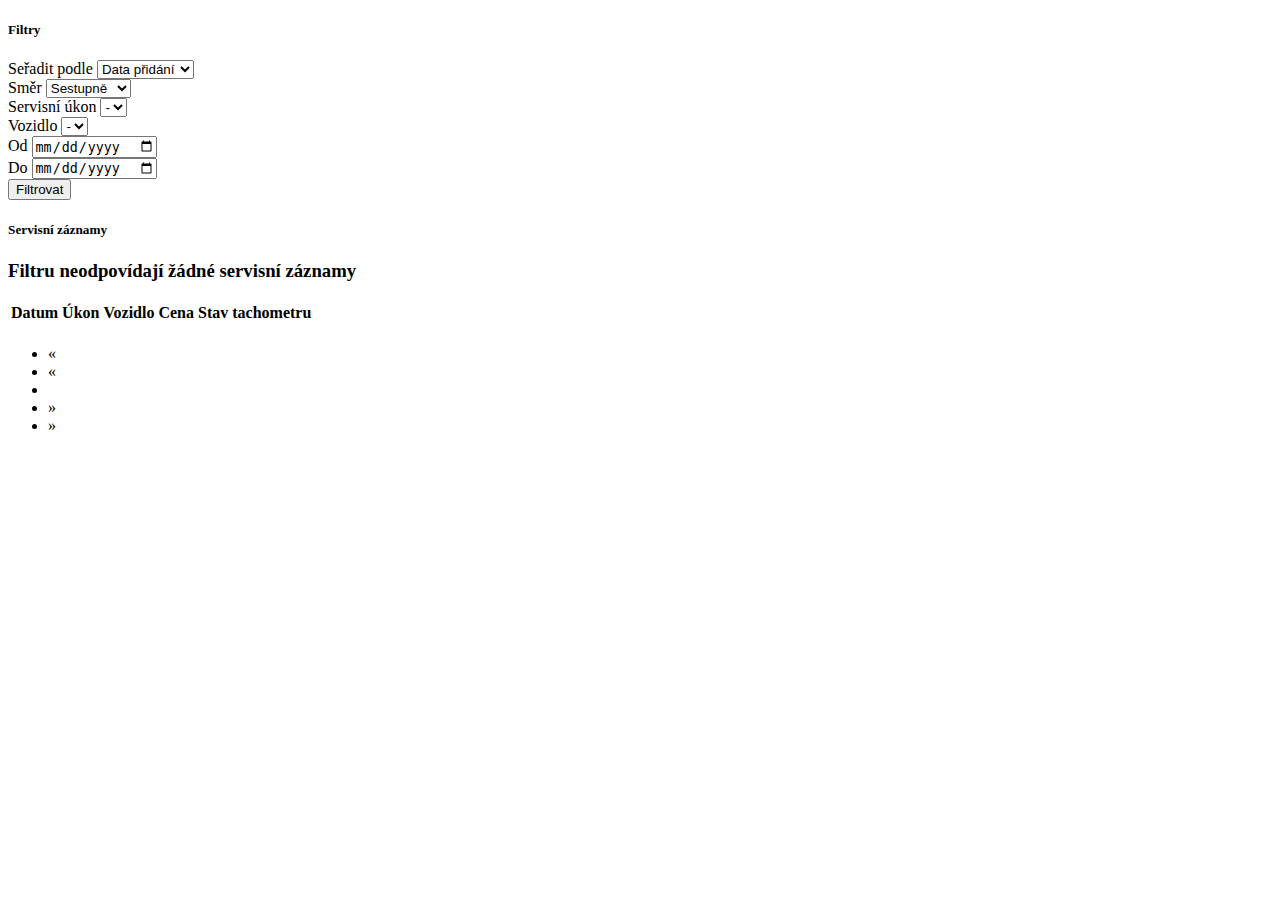
<file: src/main/resources/templates/service/records.html>
<!DOCTYPE html>
<html lang="cs" xmlns="http://www.w3.org/1999/html">
<head th:replace="layout :: head">
    <title id="pageTitle">Servisní záznamy</title>
</head>
<body class="d-flex flex-column h-100">
<main class="flex-shrink-0 mainContainer">
    <!-- Navigation-->
    <nav th:replace="layout :: nav">

    </nav>
    <!-- Content -->
    <section class="py-5">
        <div class="container">
            <div class="row g-3">
                <div class="col-lg-3 col-md-5">
                    <div class="card">
                        <div class="card-body">
                            <h5 class="card-title">Filtry</h5>
                            <form th:action="@{/service-records}" method="get" class="row g-3" id="filter-form">
                                <div class="col-xl-6">
                                    <label for="field" class="form-label">Seřadit podle</label>
                                    <select name="field" id="field" class="form-select">
                                        <option th:value="DATE" th:selected="${#strings.equals(param.field,'DATE')}">Data přidání</option>
                                        <option th:value="COST" th:selected="${#strings.equals(param.field,'COST')}">Ceny opravy</option>
                                    </select>
                                </div>
                                <div class="col-xl-6">
                                    <label for="sortDirection" class="form-label">Směr</label>
                                    <select name="sortDirection" id="sortDirection" class="form-select">
                                        <option value="DESC" th:selected="${#strings.equals(param.sortDirection,'DESC')}">Sestupně</option>
                                        <option value="ASC" th:selected="${#strings.equals(param.sortDirection,'ASC')}">Vzestupně</option>
                                    </select>
                                </div>
                                <div class="col-md-12">
                                    <label for="operationId">Servisní úkon</label>
                                    <select id="operationId" name="operationId" class="form-select">
                                        <option value="" th:selected="${#strings.equals(param.operationId,'')}">-</option>
                                        <option
                                                th:each="operation: ${operations}"
                                                th:value="${operation.id}"
                                                th:selected="${#strings.equals(param.operationId,operation.id)}"
                                                th:text="${operation.name}">
                                        </option>
                                    </select>
                                </div>
                                <div class="col-md-12">
                                    <label for="carId">Vozidlo</label>
                                    <select id="carId" name="carId" class="form-select">
                                        <option value="" th:selected="${#strings.equals(param.carId,'')}">-</option>
                                        <option
                                                th:each="car: ${cars}"
                                                th:value="${car.id}"
                                                th:selected="${#strings.equals(param.carId,car.id)}"
                                                th:text="${car.brand.name + ' ' + car.model + (!car.nickname.isEmpty() ? ' (' + car.nickname + ')' : '')}">
                                        </option>
                                    </select>
                                </div>
                                <div class="col-md-6">
                                    <label for="startDate" class="form-label">Od</label>
                                    <input class="form-control" type="date" id="startDate" name="startDate" th:value="${param.startDate}"/>
                                </div>
                                <div class="col-md-6">
                                    <label for="endDate" class="form-label">Do</label>
                                    <input class="form-control" type="date" id="endDate" name="endDate" th:value="${param.endDate}"/>
                                </div>
                                <input type="submit" value="Filtrovat" class="btn btn-primary" >
                            </form>
                        </div>
                    </div>
                </div>
                <div class="col-lg-9 col-md-7">
                    <div class="card">
                        <div class="card-body">
                            <h5 class="card-title">Servisní záznamy</h5>
                            <h3 class="fw-light" th:if="${records.isEmpty()}">Filtru neodpovídají žádné servisní záznamy</h3>
                            <div class="table-responsive" th:if="${!records.isEmpty()}">
                                <table class="table">
                                    <thead>
                                    <tr>
                                        <th scope="col">Datum</th>
                                        <th scope="col">Úkon</th>
                                        <th scope="col">Vozidlo</th>
                                        <th scope="col">Cena</th>
                                        <th scope="col">Stav tachometru</th>
                                    </tr>
                                    </thead>
                                    <tbody>
                                    <tr th:each="record: ${records}">
                                        <td th:text="${#temporals.format(record.date,'dd.MM.yyyy')}"></td>
                                        <td>
                                            <a th:text="${record.operation.name}" th:href="@{/service-records/{serviceId}(serviceId=${record.id})}"></a>
                                        </td>
                                        <td>
                                            <a th:text="${record.car.brand.name + ' ' + record.car.model + (!record.car.nickname.isEmpty() ? ' (' + record.car.nickname + ')' : '')}"
                                               th:href="@{/cars/{carId}(carId=${record.car.id})}">
                                            </a>
                                        </td>
                                            <td th:text="${record.cost + ' Kč'}"></td>
                                            <td th:text="${record.mileage == null ? '-' : record.mileage + ' km'}"></td>
                                        </tr>
                                    </tbody>
                                </table>
                            </div>
                            <nav class="d-flex justify-content-center" th:if="${records.getNumberOfElements() > 0}">
                                <ul class="pagination">
                                    <li class="page-item" th:if="${records.getNumber() != 0}">
                                        <a class="page-link" aria-label="Previous"
                                           th:href="@{/service-records(page=${records.getNumber()},field=${param.field},sortDirection=${param.sortDirection},carId=${param.carId},operationId=${param.operationId},startDate=${param.startDate},endDate=${param.endDate})}"
                                        >
                                            <span aria-hidden="true">&laquo;</span>
                                        </a>
                                    </li>
                                    <li class="page-item disabled" th:if="${records.getNumber() == 0}">
                                        <span class="page-link">&laquo;</span>
                                    </li>
                                    <li class="page-item" th:each="page:${#numbers.sequence(1,records.getTotalPages())}" th:classappend="${page == records.getNumber()+1} ? 'active'">
                                        <a
                                                th:if="${page != records.getNumber()+1}"
                                                th:text="${page}"
                                                th:href="@{/service-records(page=${page},field=${param.field},sortDirection=${param.sortDirection},carId=${param.carId},operationId=${param.operationId},startDate=${param.startDate},endDate=${param.endDate})}"
                                                class="page-link">

                                        </a>
                                        <span th:if="${page == records.getNumber()+1}" th:text="${page}" class="page-link"></span>
                                    </li>
                                    <li class="page-item" th:if="${records.getNumber() != records.getTotalPages()-1}">
                                        <a class="page-link" aria-label="Next"
                                           th:href="@{/service-records(page=${records.getNumber()+2},field=${param.field},sortDirection=${param.sortDirection},carId=${param.carId},operationId=${param.operationId},startDate=${param.startDate},endDate=${param.endDate})}"
                                        >
                                            <span aria-hidden="true">&raquo;</span>
                                        </a>
                                    </li>
                                    <li class="page-item disabled" th:if="${records.getNumber() == records.getTotalPages()-1}">
                                        <span class="page-link">&raquo;</span>
                                    </li>
                                 </ul>

                            </nav>
                        </div>
                    </div>
                </div>
            </div>
        </div>
    </section>
</main>
<footer th:replace="layout :: footer">

</footer>
<script>
    $(document).ready(function () {
        $('#startDate').change(function() {
            $('#endDate').attr('min',$('#startDate').val());
        });
        $('#endDate').change(function() {
            $('#startDate').attr('max',$('#endDate').val());
        });
    })
</script>
</body>
</html>
</file>
